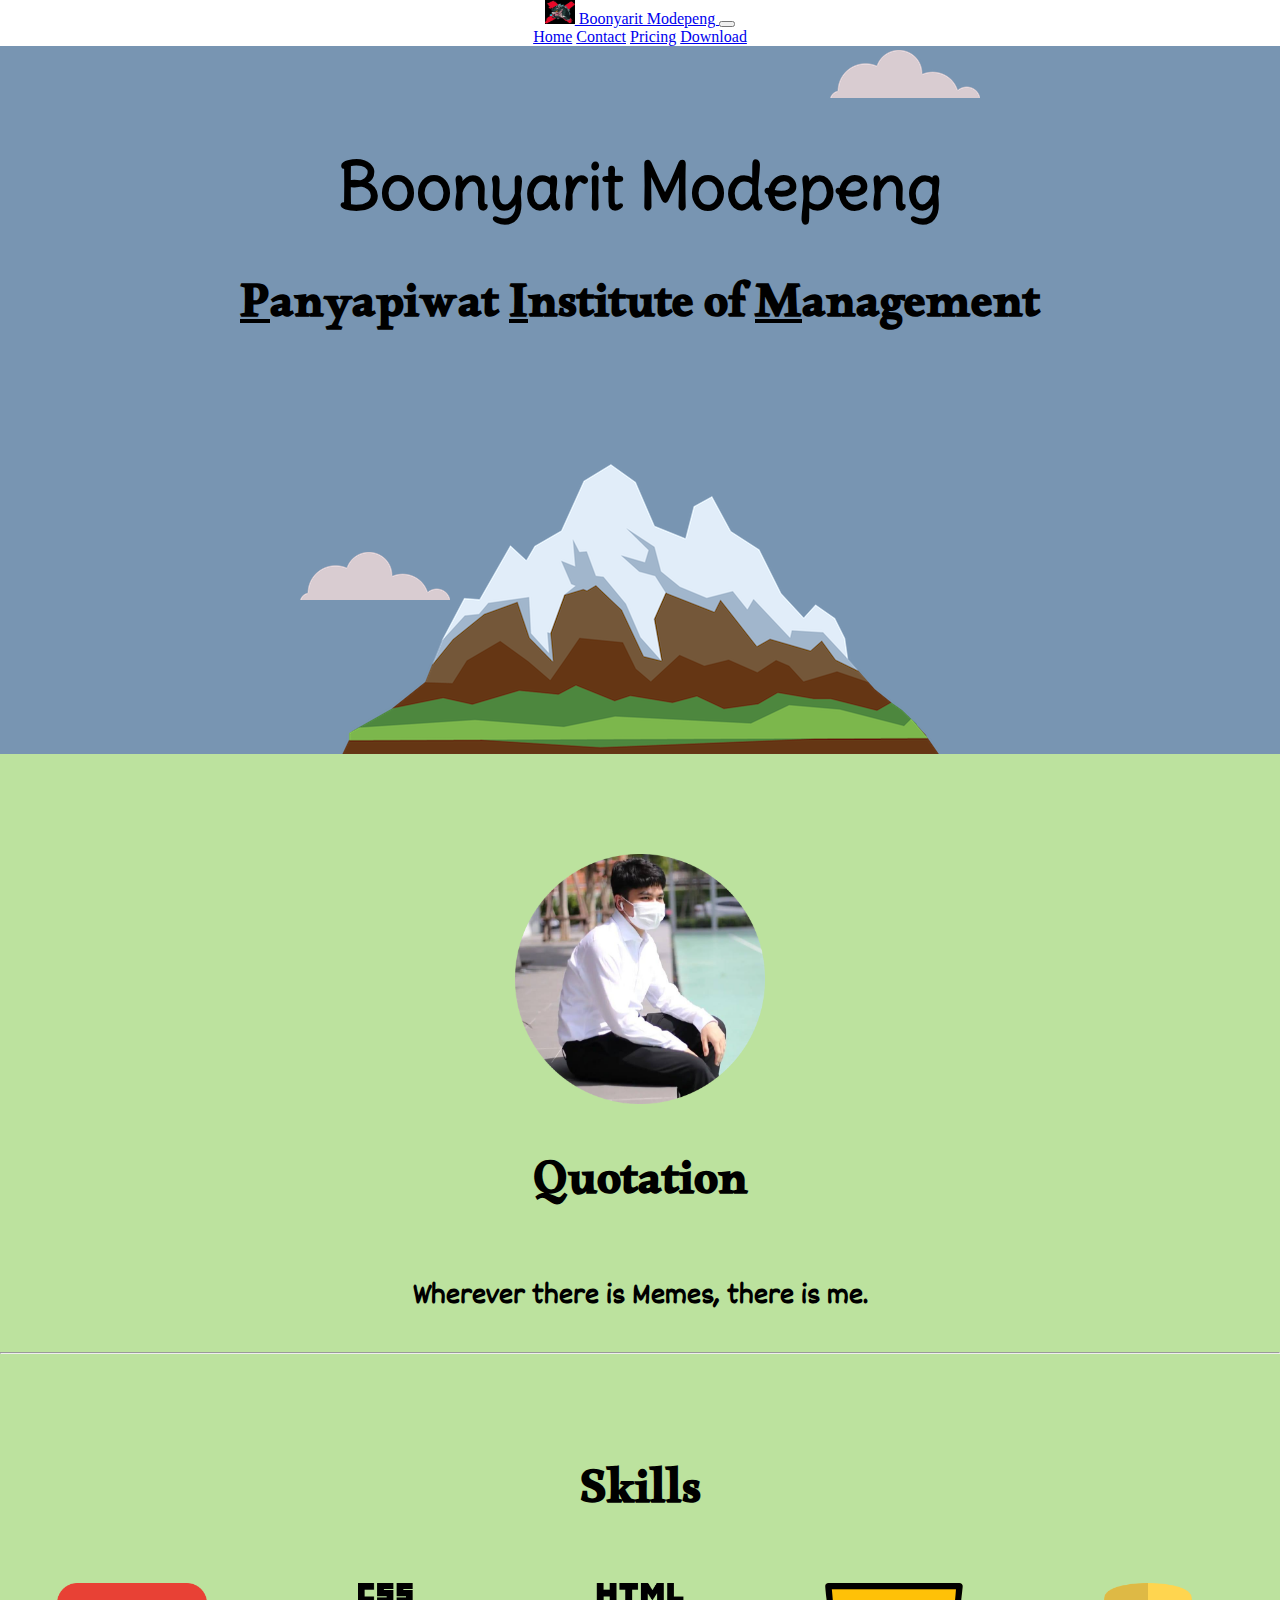
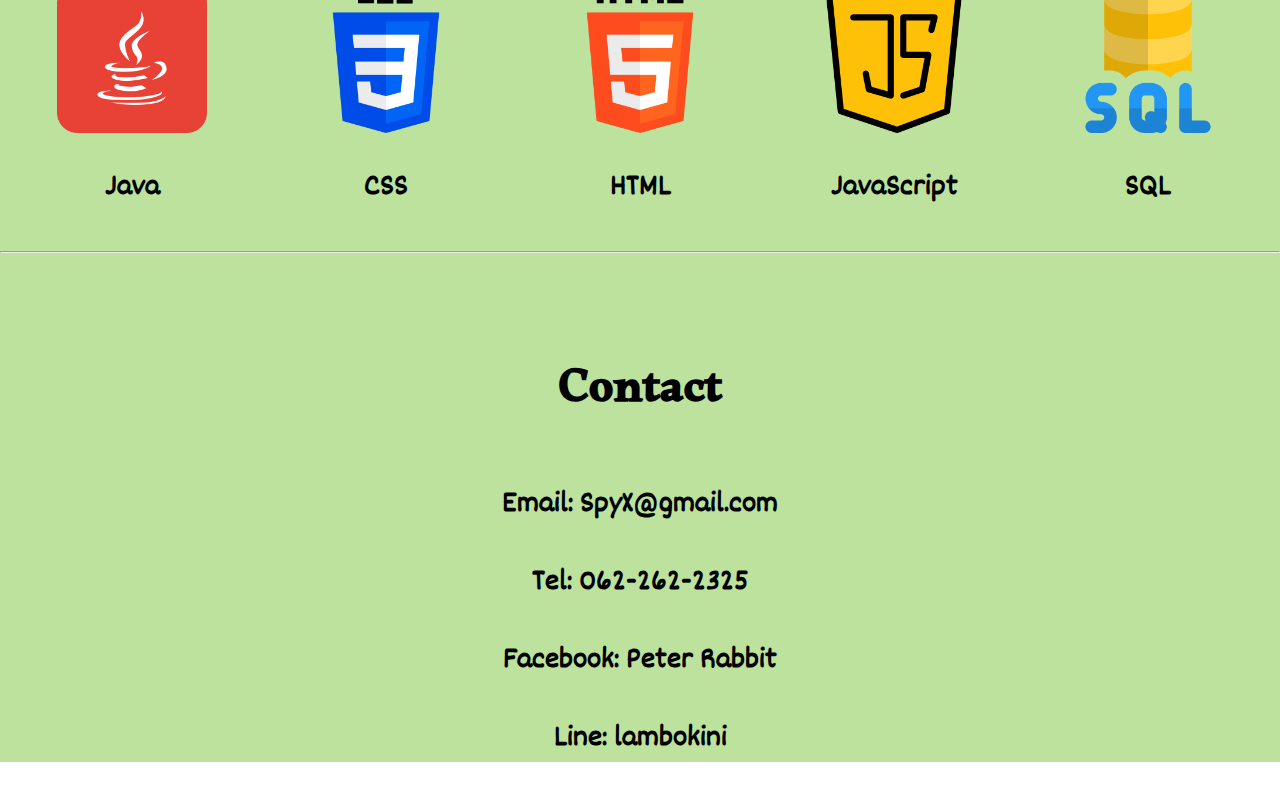
<file: index.html>
<html>
    <head>
        
        <meta charset="utf-8">
        <title>Cloud☁️☁️</title>
        <link rel="stylesheet" href="style.css">
        
        <!-- CSS only -->
        <link href="https://cdn.jsdelivr.net/npm/bootstrap@5.2.2/dist/css/bootstrap.min.css" rel="stylesheet" integrity="sha384-Zenh87qX5JnK2Jl0vWa8Ck2rdkQ2Bzep5IDxbcnCeuOxjzrPF/et3URy9Bv1WTRi" crossorigin="anonymous">
        <!--H2 fonts-->
        <link rel="preconnect" href="https://fonts.googleapis.com">
        <link rel="preconnect" href="https://fonts.gstatic.com" crossorigin>
        <link href="https://fonts.googleapis.com/css2?family=Alkalami&display=swap" rel="stylesheet">

        <!--H1 fonts-->
        <link rel="preconnect" href="https://fonts.googleapis.com">
        <link rel="preconnect" href="https://fonts.gstatic.com" crossorigin>
        <link href="https://fonts.googleapis.com/css2?family=Alkalami&family=Dekko&display=swap" rel="stylesheet">

        <!--H3 fonts-->
        <link rel="preconnect" href="https://fonts.googleapis.com">
        <link rel="preconnect" href="https://fonts.gstatic.com" crossorigin>
        <link href="https://fonts.googleapis.com/css2?family=Alkalami&family=Dekko&family=Delius&display=swap" rel="stylesheet">
    </head>

    <body>
        <!-- JavaScript Bundle with Popper -->
        <script src="https://cdn.jsdelivr.net/npm/bootstrap@5.2.2/dist/js/bootstrap.bundle.min.js" integrity="sha384-OERcA2EqjJCMA+/3y+gxIOqMEjwtxJY7qPCqsdltbNJuaOe923+mo//f6V8Qbsw3" crossorigin="anonymous"></script>
        
        <nav class="navbar navbar-dark bg-dark">
            <div class="container-fluid">
              <a class="navbar-brand" href="#">
                <img src="Benzlot.jpg" alt="Logo" width="30" height="24" class="d-inline-block align-text-top">
                Boonyarit Modepeng
              </a>
              <button class="navbar-toggler" type="button" data-bs-toggle="collapse" data-bs-target="#navbarNavAltMarkup" aria-controls="navbarNavAltMarkup" aria-expanded="false" aria-label="Toggle navigation">
                <span class="navbar-toggler-icon"></span>
              </button>
              <div class="collapse navbar-collapse" id="navbarNavAltMarkup">
                <div class="navbar-nav">
                  <a class="nav-link active" aria-current="page" href="#">Home</a>
                  <a class="nav-link" href="#">Contact</a>
                  <a class="nav-link" href="#">Pricing</a>
                  <a class="nav-link" href="#">Download</a>
                </div>
              </div>
            </div>
          </nav>

        <div class="top-container">
            <img class = "top-cloud" src="cloud.png" alt="Top cloud">
            <h1>Boonyarit Modepeng</h1>
            <h2><u>P</u>anyapiwat <u>I</u>nstitute of <u>M</u>anagement</h2>
            <img class = "buttom-cloud" src="cloud.png" alt="Buttom cloud">
            <img src="mountain.png" alt="">
        </div>
        
        <div class="middle-container">
            <div class="profile">
                <img src="Benz.png" alt="Me sitting so confidently" width="250" height="250">
                <h2>Quotation</h2>
                <h3>Wherever there is Memes, there is me. </h3>
        </div>
        <hr>

        <div class="Skills">
            <h2>Skills</h2> 
            <div class="java">
            <img src="java.png" alt="Java language" width="150px" height="150px"> 
            <h3>Java</h3>
            </div>

            <div class="css">
            <img src="css-3.png" alt="Css language" width="150px" height="150px"> 
            <h3>CSS</h3>
            </div>
            
            <div class="html">
            <img src="html-5.png" alt="Html" width="150px" height="150px"> 
            <h3>HTML</h3>
            </div>
            
            <div class="javas">
            <img src="java-script.png" alt="Javascript language" width="150px" height="150px"> 
            <h3>JavaScript</h3>
            </div>
            
            <div class="SQL">
            <img src="sql-server.png" alt="SQL language" width="150px" height="150px">
            <h3>SQL</h3> 
            </div>
            <hr>

    <div class="Bottom-Header">
      <div class="Contact">
        <h2>Contact</h2>
        <h3>Email: SpyX@gmail.com</h3>
        <h3>Tel: 062-262-2325</h3>
        <h3>Facebook: Peter Rabbit</h3>
        <h3>Line: lambokini</h3>
      </div>
    </div>
        
    </body>
</html>
</file>
<file: style.css>
h1 {
    
    margin: 0 auto 0 auto ;
    width: 50%;
    font-family: Delius;
    font-size: 400%;
}
h2{
    font-family: Alkalami,sans-serif;
    font-size: 300%;
}
h3{
    font-family: Dekko,sans-serif;
    font-size: 200%;
}
body{
    margin: 0;
   text-align: center;
  
}
.top-container {
    
    background-color: #7895B2;
    padding-top: 100px;
    text-align: center;
}
.middle-container{
    background-color: #BCE29E;
    padding-top: 100px;
    text-align: center;
}

.Skills{
    padding-top: 50px;
}
.buttom-cloud{
    position: absolute;
    left: 300px;
    bottom: 300px;
}
.top-cloud{
    position: absolute;
    right: 300px;
    top: 50px;
}
.Contact{
    padding-top: 50px;
    position: relative;
}
.java{
    position: relative;
    right: 200px;
    display: inline-block;
}
.css{
    position: relative;
    right:100px;
    display: inline-block;
}
.html{
    position: relative;
    display: inline-block;
    left: auto;
}
.javas{
    position: relative;
    display: inline-block;
    left: 100px;
}
.SQL{
    position: relative;
    display: inline-block;
    left: 200px;
}
</file>
